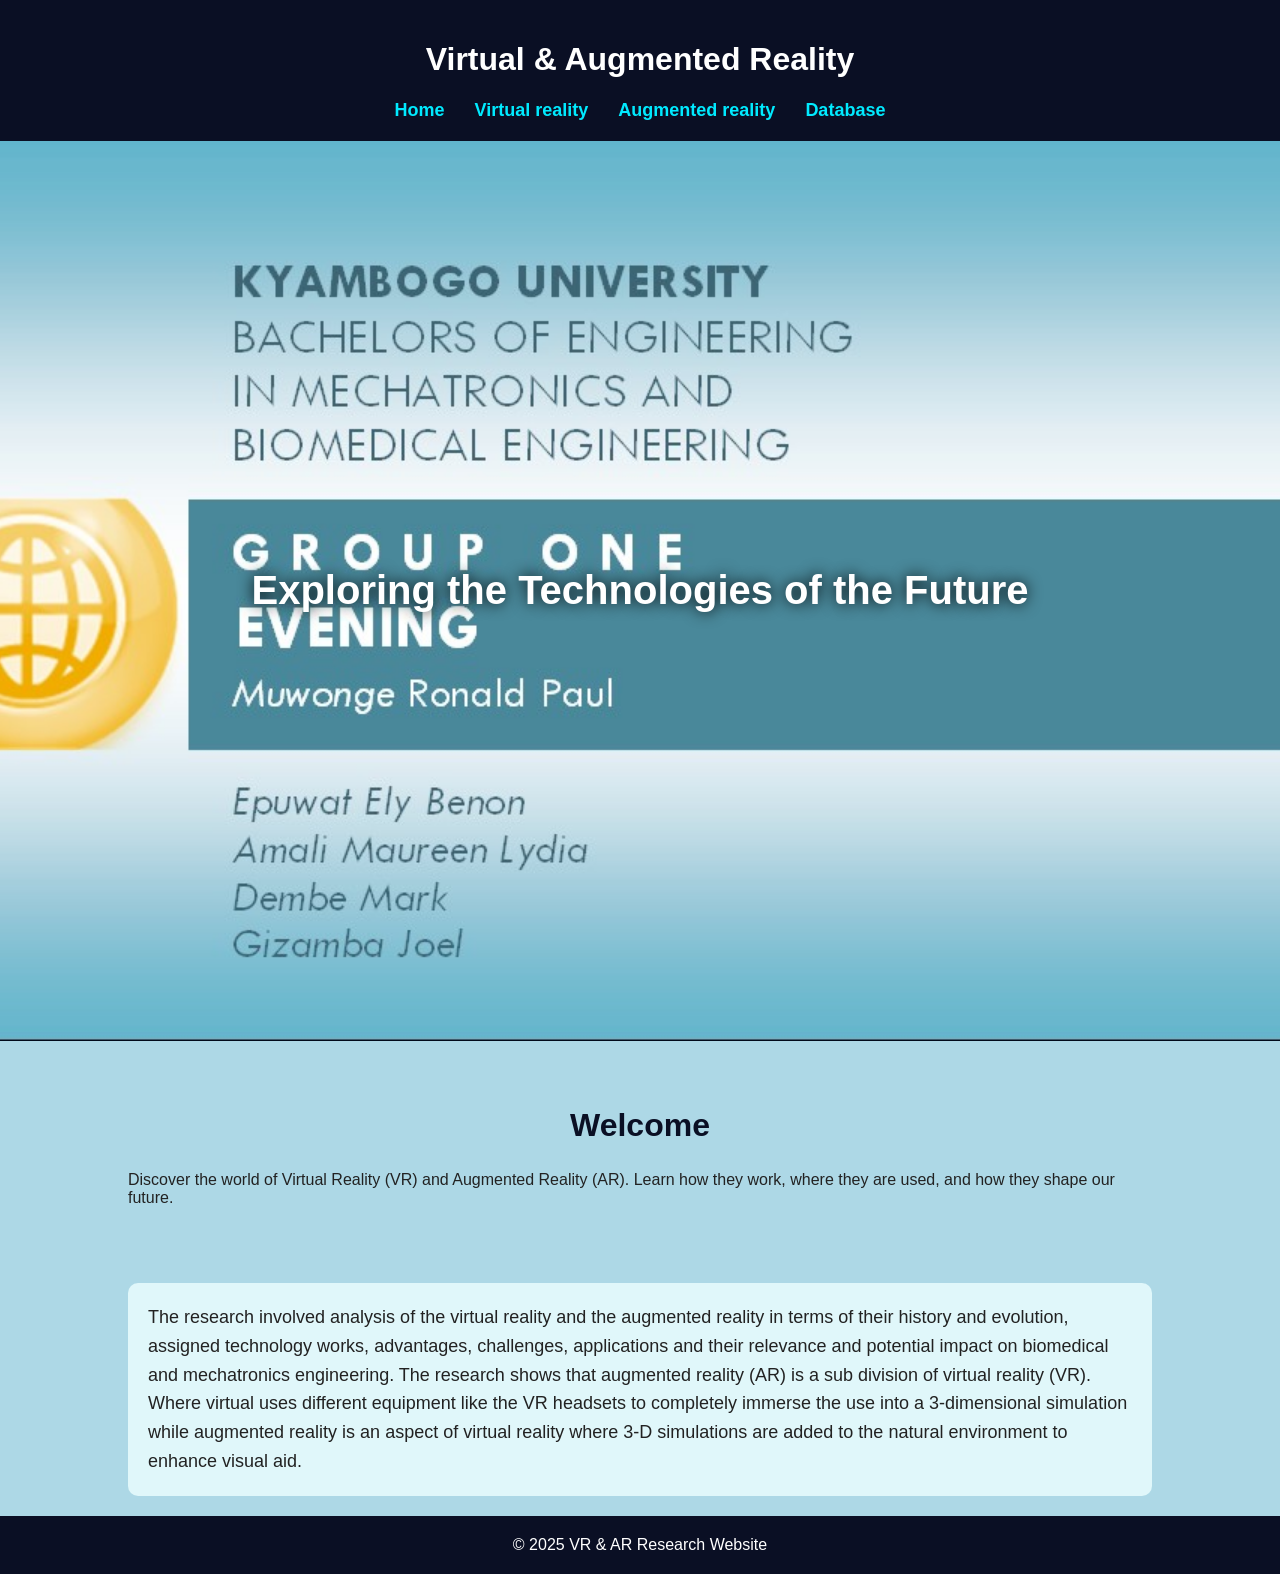
<file: index.html>
<!DOCTYPE html>
<html lang="en">
<head>
    <meta charset="UTF-8">
    <title>Virtual & Augmented Reality</title>
    <link rel="stylesheet" href="virtual.css">
    <link rel="icon" type="image" href="virtual.jpg">
</head>

<body>

<header>
    <h1>Virtual & Augmented Reality</h1>
    <nav>
        <a href="index.html">Home</a>
        <a href="virtual.html">Virtual reality</a>
        <a href="augmented.html">Augmented reality</a>
        <a href="data.php">Database</a>
    </nav>
</header>

<div class="hero">
    Exploring the Technologies of the Future
</div>

<section>
    <h2>Welcome</h2>
    <p>
        Discover the world of Virtual Reality (VR) and Augmented Reality (AR).
        Learn how they work, where they are used, and how they shape our future.
    </p>
</section>
<div class ="research-summary">
    The research involved analysis of the virtual reality and the augmented reality in terms of their history and evolution, assigned technology works, advantages, challenges, applications and their relevance and potential impact on biomedical and mechatronics engineering. The research shows that augmented reality (AR) is a sub division of virtual reality (VR). Where virtual uses different equipment like the VR headsets to completely immerse the use into a 3-dimensional simulation while augmented reality is an aspect of virtual reality where 3-D simulations are added to the natural environment to enhance visual aid.
</div>
<footer>
    © 2025 VR & AR Research Website
</footer>

</body>
</html>
</file>
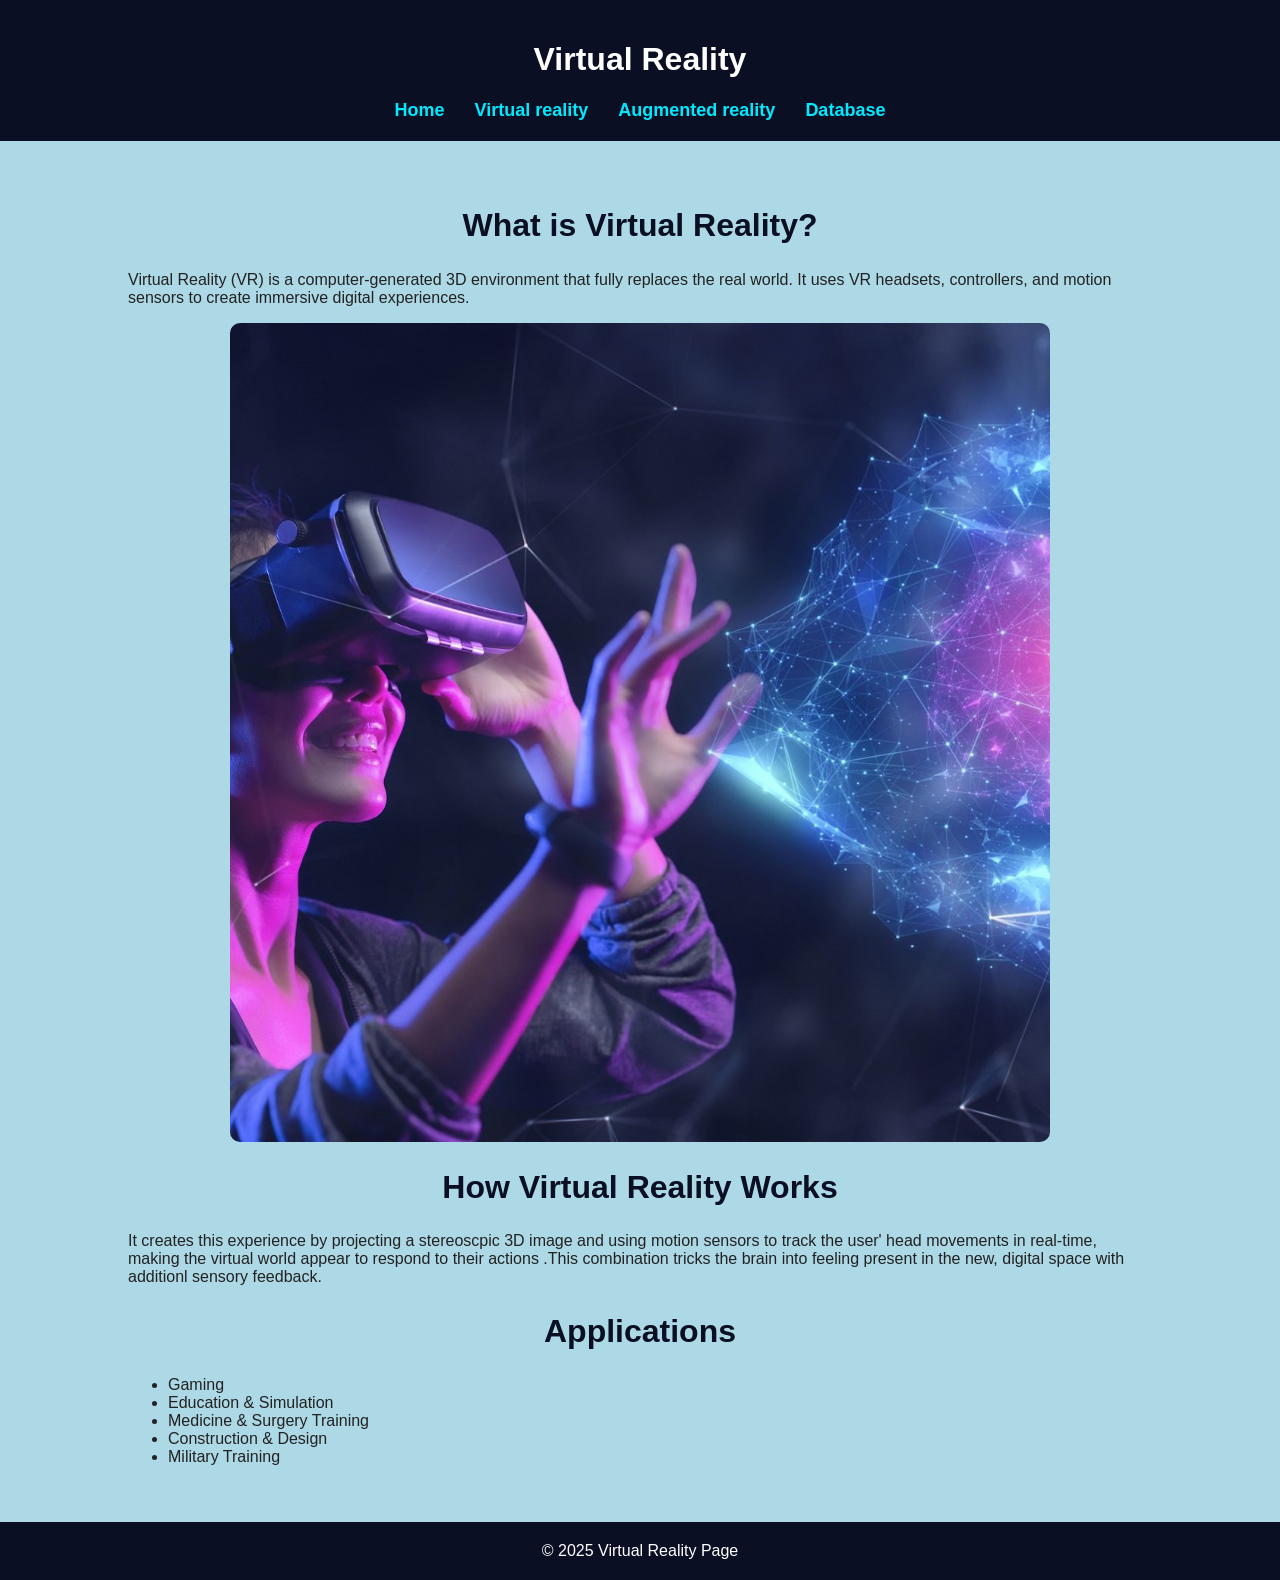
<file: virtual.html>
<!DOCTYPE html>
<html lang="en">
<head>
    <meta charset="UTF-8">
    <title>Virtual Reality</title>
    <link rel="stylesheet" href="virtual.css">
</head>

<body>

<header>
    <h1>Virtual Reality</h1>
    <nav>
        <a href="index.html">Home</a>
        <a href="virtual.html">Virtual reality</a>
        <a href="augmented.html">Augmented reality</a>
        <a href="data.php">Database</a>
    </nav>
</header>

<section>
    <h2>What is Virtual Reality?</h2>
    <p>
        Virtual Reality (VR) is a computer-generated 3D environment that fully replaces the real world.
        It uses VR headsets, controllers, and motion sensors to create immersive digital experiences.
    </p>

    <div class="img-box">
        <img src="virtual2.jpg">
    </div>

    <h2>How Virtual Reality Works</h2>
    <p>
        It creates this experience by projecting a stereoscpic 3D image and using motion sensors to track the user' head movements in real-time, making the virtual world appear to respond to their actions
            .This combination tricks the brain into feeling present in the new, digital space with additionl sensory feedback.
        </P>
    </p>

    <h2>Applications</h2>
    <ul>
        <li>Gaming</li>
        <li>Education & Simulation</li>
        <li>Medicine & Surgery Training</li>
        <li>Construction & Design</li>
        <li>Military Training</li>
    </ul>

</section>

<footer>
    © 2025 Virtual Reality Page
</footer>

</body>
</html>
</file>
<file: virtual.css>
body {
    margin: 0;
    font-family: Arial, Helvetica, sans-serif;
    background: lightblue;
    color: #222;
}

/* Navigation bar */
header {
    background: #0a0f24;
    padding: 20px;
    color: white;
    text-align: center;
}

nav {
    display: flex;
    justify-content: center;
    gap: 30px;
    margin-top: 10px;
}

nav a {
    color: #00eaff;
    text-decoration: none;
    font-weight: bold;
    font-size: 18px;
}

nav a:hover {
    color: white;
}

/* Hero section */
.hero {
    background: url('logo.jpg');
    height: 100vh;
    background-size: cover;
    background-position: center;
    display: flex;
    align-items: center;
    justify-content: center;
    color: white;
    text-shadow: 0 0 15px black;
    font-size: 40px;
    font-weight: bold;
}

section {
    padding: 40px 10%;
}

h2 {
    text-align: center;
    color: #0a0f24;
    font-size: 32px;
}

.img-box img {
    width: 80%;
    display: block;
    margin: auto;
    border-radius: 10px;
}

footer {
    background: #0a0f24;
    color: white;
    padding: 20px;
    text-align: center;
}

.form-box {
    background: white;
    padding: 20px;
    border-radius: 10px;
    width: 60%;
    margin: auto;
}
.research-summary {
    background: #e0f7fa;
    padding: 20px;
    border-radius: 10px;
    margin: 20px 10%;
    font-size: 18px;
    line-height: 1.6;
}
</file>
